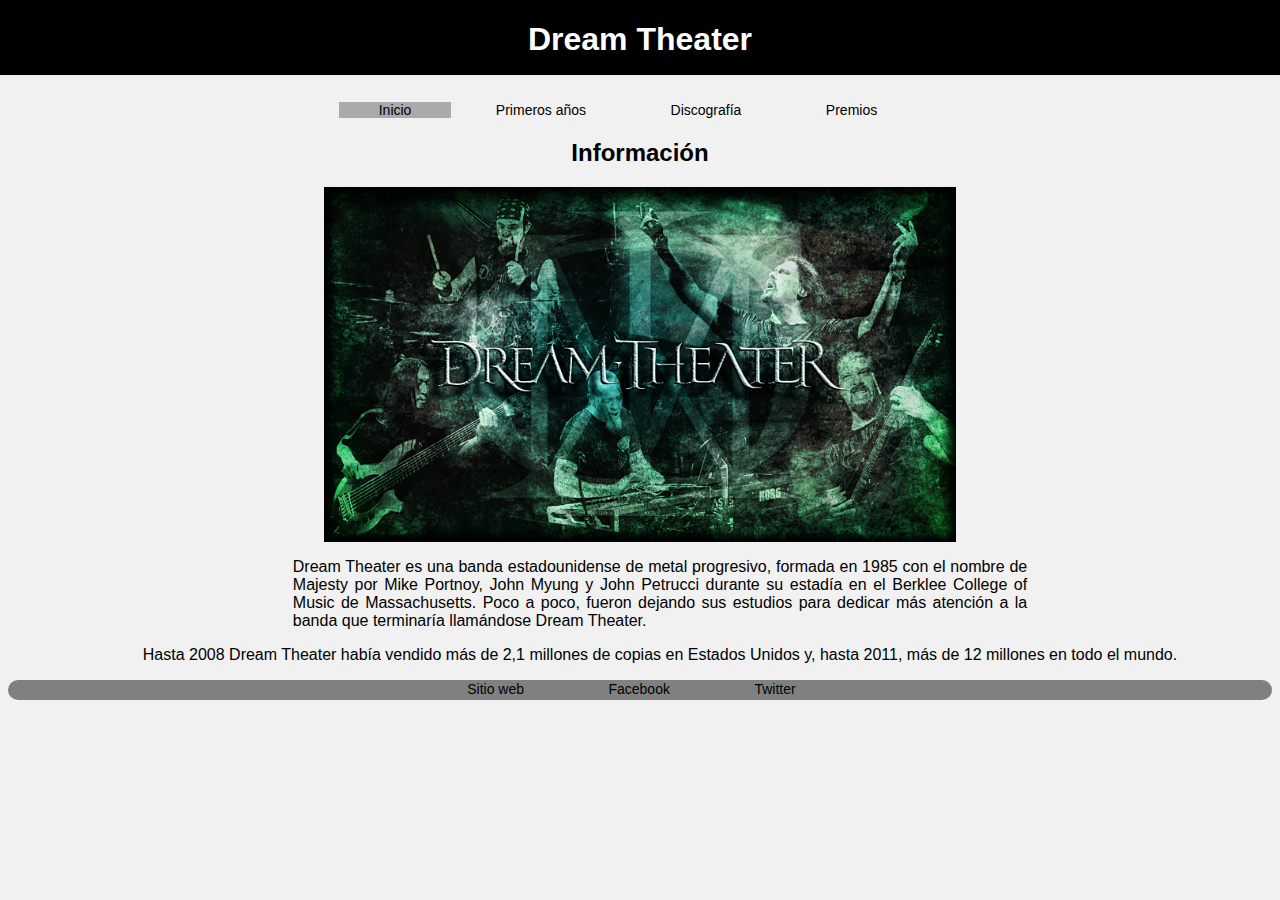
<file: Clase2/index.html>
<!DOCTYPE html>
<html lang="en">
  <head>
    <meta charset="UTF-8">
    <title>Martes</title>
    <link rel="stylesheet" href="css/style.css">
  </head>
  <body>
    <div class="cabecera">
      <h1>Dream Theater</h1> <!--SÓLO LOS TÍTULOS PRINCIPALES DEBEN IR CON H1. PARA ESO HAY MÁS Hs...-->
    </div>
    
    <div class="menuCentro">
      <ul>
        <li class="active"><a class="menu" href="index.html">Inicio</a></li>
        <li><a class="menu" href="historia.html">Primeros años</a></li>
        <li><a class="menu" href="discos.html">Discografía</a></li>
        <li><a class="menu" href="premios.html">Premios</a></li>
      </ul>
    </div>

    <div>
      <h2 class="informacionCentrado">Información</h2>
      <img class="img" src="img/DT.jpg" alt="Dream Theater">
      <ul>
        <p class="informacionJustificado">Dream Theater es una banda estadounidense de metal progresivo, formada en 1985 con el nombre de Majesty por Mike Portnoy, John Myung y John Petrucci durante su estadía en el Berklee College of Music de Massachusetts. Poco a poco, fueron dejando sus estudios para dedicar más atención a la banda que terminaría llamándose Dream Theater.</p>
        <p class="informacionCentrado">Hasta 2008 Dream Theater había vendido más de 2,1 millones de copias en Estados Unidos y, hasta 2011, más de 12 millones en todo el mundo.</p>
      </ul>
    </div>

    <div class = "footer">
      <ul class="footerMenu">
        <li><a class="menu" href="http://www.dreamtheater.net" target="blank">Sitio web</a></li>
        <li><a class="menu" href="https://www.facebook.com/dreamtheater/" target="blank">Facebook</a></li>
        <li><a class="menu" href="https://twitter.com/dreamtheaternet?lang=es" target="blank">Twitter</a></li>
      </ul>
    </div>
  </body>
</html>
</file>
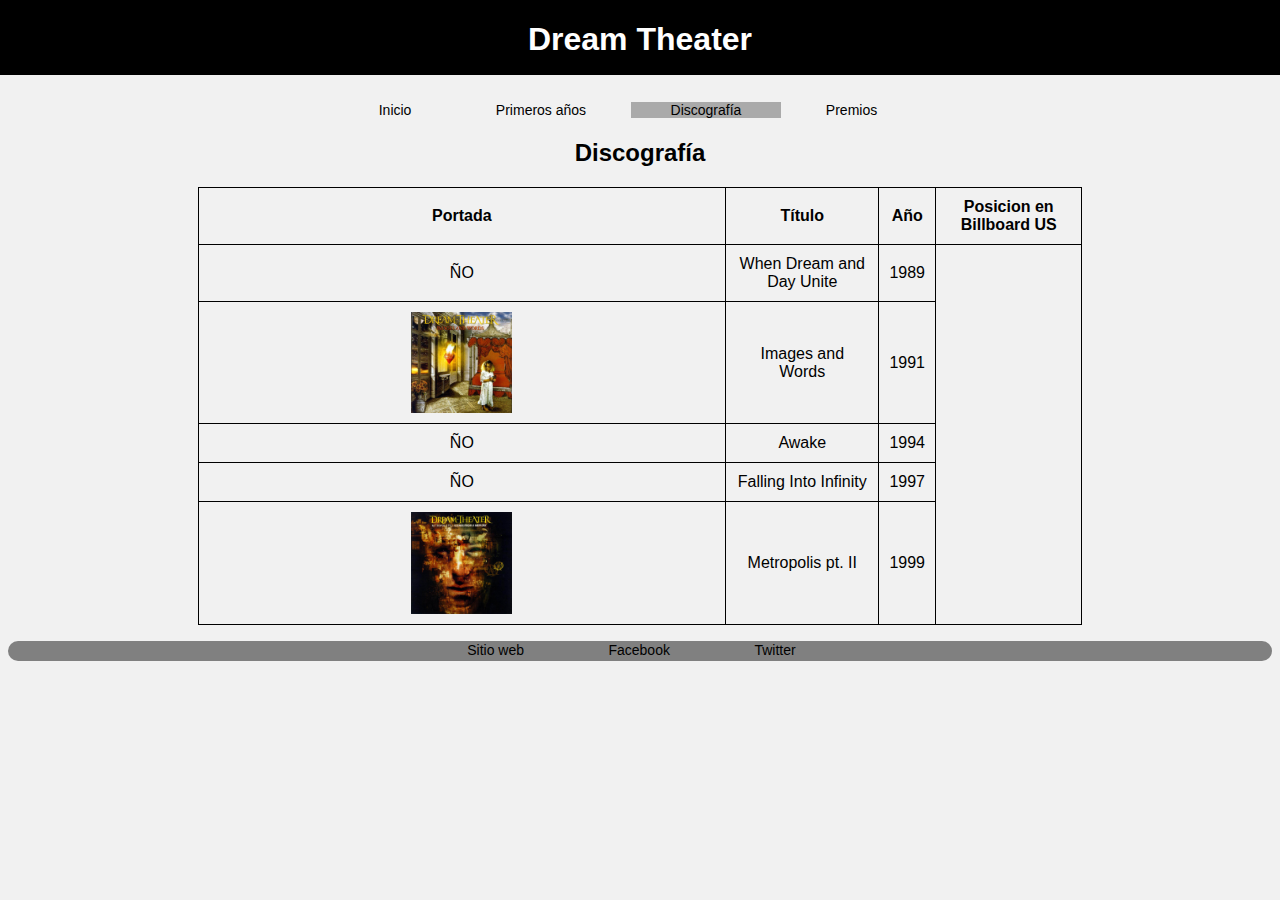
<file: Clase2/discos.html>
<!DOCTYPE html>
<html lang="en">
  <head>
    <meta charset="UTF-8">
    <title>Martes</title>
    <link rel="stylesheet" href="css/style.css">
  </head>
  <body>
    <div class="cabecera">
      <h1>Dream Theater</h1> <!--SÓLO LOS TÍTULOS PRINCIPALES DEBEN IR CON H1. PARA ESO HAY MÁS Hs...-->
    </div>
    
    <div class="menuCentro">
      <ul>
        <li><a class="menu" href="index.html">Inicio</a></li>
        <li><a class="menu" href="historia.html">Primeros años</a></li>
        <li class="active"><a class="menu" href="discos.html">Discografía</a></li>
        <li><a class="menu" href="premios.html">Premios</a></li>
      </ul>
    </div>
    <div>
      <h2 class="informacionCentrado">Discografía</h2>
    </div>
    
    <div class="centrarTabla">
      <table>
        <tr>
          <th>Portada</th>
          <th>Título</th>
          <th>Año</th>
          <th>Posicion en Billboard US</th>
        </tr>
        <tr>
          <td>ÑO</td>
          <td>When Dream and Day Unite</td>
          <td>1989</td>
        </tr>
        <tr>
          <td><img src="img/IaW.jpg" alt="Dream Theater" style="width: 20%; height: 20%;"></td>
          <td>Images and Words</td>
          <td>1991</td>
        </tr>
        <tr>
          <td>ÑO</td>
          <td>Awake</td>
          <td>1994</td>
        </tr>
        <tr>
          <td>ÑO</td>
          <td>Falling Into Infinity</td>
          <td>1997</td>
        </tr>
        <tr>
          <td><img src="img/MP2.jpg" alt="Dream Theater" style="width: 20%; height: 20%;"></td>
          <td>Metropolis pt. II</td>
          <td>1999</td>
        </tr>
      </table>
    </div>

    <div class = "footer">
      <ul class="footerMenu">
        <li><a class="menu" href="http://www.dreamtheater.net" target="blank">Sitio web</a></li>
        <li><a class="menu" href="https://www.facebook.com/dreamtheater/" target="blank">Facebook</a></li>
        <li><a class="menu" href="https://twitter.com/dreamtheaternet?lang=es" target="blank">Twitter</a></li>
      </ul>
    </div>
  </body>
</html>
</file>
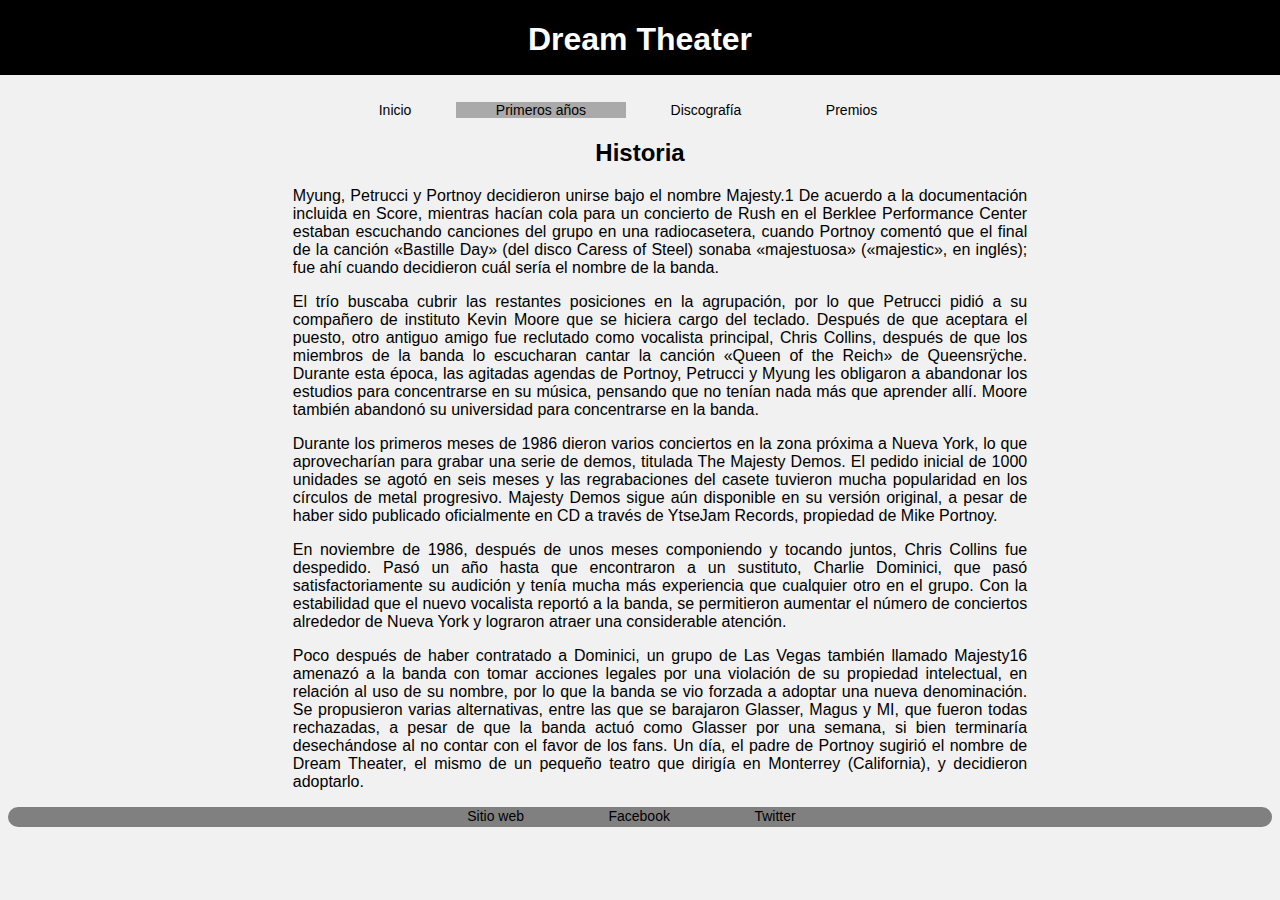
<file: Clase2/historia.html>
<!DOCTYPE html>
<html lang="en">
  <head>
    <meta charset="UTF-8">
    <title>Martes</title>
    <link rel="stylesheet" href="css/style.css">
  </head>
  <body>
    <div class="cabecera">
      <h1>Dream Theater</h1> <!--SÓLO LOS TÍTULOS PRINCIPALES DEBEN IR CON H1. PARA ESO HAY MÁS Hs...-->
    </div>
    
    <div class="menuCentro">
      <ul>
        <li><a class="menu" href="index.html">Inicio</a></li>
        <li class="active"><a class="menu" href="historia.html">Primeros años</a></li>
        <li><a class="menu" href="discos.html">Discografía</a></li>
        <li><a class="menu" href="premios.html">Premios</a></li>
      </ul>
    </div>
    <div>
      <h2 class="informacionCentrado">Historia</h2>
      <ul>
        <p class="historiaJustificado">Myung, Petrucci y Portnoy decidieron unirse bajo el nombre Majesty.1 De acuerdo a la documentación incluida en Score, mientras hacían cola para un concierto de Rush en el Berklee Performance Center estaban escuchando canciones del grupo en una radiocasetera, cuando Portnoy comentó que el final de la canción «Bastille Day» (del disco Caress of Steel) sonaba «majestuosa» («majestic», en inglés); fue ahí cuando decidieron cuál sería el nombre de la banda.</p>
        <p class="historiaJustificado">El trío buscaba cubrir las restantes posiciones en la agrupación, por lo que Petrucci pidió a su compañero de instituto Kevin Moore que se hiciera cargo del teclado. Después de que aceptara el puesto, otro antiguo amigo fue reclutado como vocalista principal, Chris Collins, después de que los miembros de la banda lo escucharan cantar la canción «Queen of the Reich» de Queensrÿche. Durante esta época, las agitadas agendas de Portnoy, Petrucci y Myung les obligaron a abandonar los estudios para concentrarse en su música, pensando que no tenían nada más que aprender allí. Moore también abandonó su universidad para concentrarse en la banda.</p>
        <p class="historiaJustificado">Durante los primeros meses de 1986 dieron varios conciertos en la zona próxima a Nueva York, lo que aprovecharían para grabar una serie de demos, titulada The Majesty Demos. El pedido inicial de 1000 unidades se agotó en seis meses y las regrabaciones del casete tuvieron mucha popularidad en los círculos de metal progresivo. Majesty Demos sigue aún disponible en su versión original, a pesar de haber sido publicado oficialmente en CD a través de YtseJam Records, propiedad de Mike Portnoy.</p>
        <p class="historiaJustificado">En noviembre de 1986, después de unos meses componiendo y tocando juntos, Chris Collins fue despedido. Pasó un año hasta que encontraron a un sustituto, Charlie Dominici, que pasó satisfactoriamente su audición y tenía mucha más experiencia que cualquier otro en el grupo. Con la estabilidad que el nuevo vocalista reportó a la banda, se permitieron aumentar el número de conciertos alrededor de Nueva York y lograron atraer una considerable atención.</p>
        <p class="historiaJustificado">Poco después de haber contratado a Dominici, un grupo de Las Vegas también llamado Majesty16 amenazó a la banda con tomar acciones legales por una violación de su propiedad intelectual, en relación al uso de su nombre, por lo que la banda se vio forzada a adoptar una nueva denominación. Se propusieron varias alternativas, entre las que se barajaron Glasser, Magus y MI, que fueron todas rechazadas, a pesar de que la banda actuó como Glasser por una semana, si bien terminaría desechándose al no contar con el favor de los fans. Un día, el padre de Portnoy sugirió el nombre de Dream Theater, el mismo de un pequeño teatro que dirigía en Monterrey (California), y decidieron adoptarlo.</p>
        
      </ul>
    </div>
    <div class = "footer">
      <ul class="footerMenu">
        <li><a class="menu" href="http://www.dreamtheater.net" target="blank">Sitio web</a></li>
        <li><a class="menu" href="https://www.facebook.com/dreamtheater/" target="blank">Facebook</a></li>
        <li><a class="menu" href="https://twitter.com/dreamtheaternet?lang=es" target="blank">Twitter</a></li>
      </ul>
    </div>
  </body>
</html>
</file>
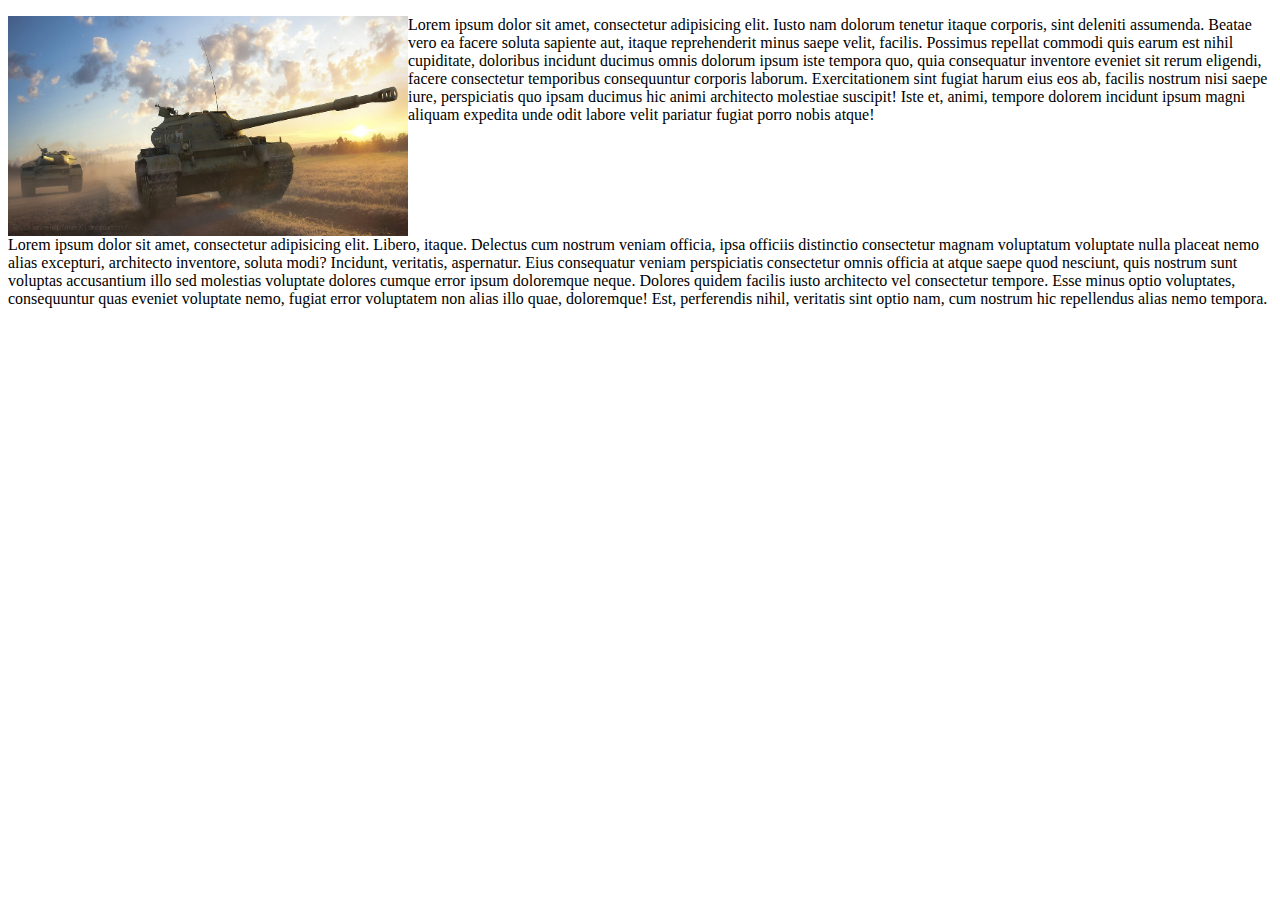
<file: Clase3/mas_cajas.html>
<!DOCTYPE html>
<html>
<head>
	<title></title>
	<link rel="stylesheet" type="text/css" href="css/pos.css">
</head>
<body>
	<img src="img/is7.jpg">
	<p>Lorem ipsum dolor sit amet, consectetur adipisicing elit. Iusto nam dolorum tenetur itaque corporis, sint deleniti assumenda. Beatae vero ea facere soluta sapiente aut, itaque reprehenderit minus saepe velit, facilis. Possimus repellat commodi quis earum est nihil cupiditate, doloribus incidunt ducimus omnis dolorum ipsum iste tempora quo, quia consequatur inventore eveniet sit rerum eligendi, facere consectetur temporibus consequuntur corporis laborum. Exercitationem sint fugiat harum eius eos ab, facilis nostrum nisi saepe iure, perspiciatis quo ipsam ducimus hic animi architecto molestiae suscipit! Iste et, animi, tempore dolorem incidunt ipsum magni aliquam expedita unde odit labore velit pariatur fugiat porro nobis atque!</p>

	<p class="clear">Lorem ipsum dolor sit amet, consectetur adipisicing elit. Libero, itaque. Delectus cum nostrum veniam officia, ipsa officiis distinctio consectetur magnam voluptatum voluptate nulla placeat nemo alias excepturi, architecto inventore, soluta modi? Incidunt, veritatis, aspernatur. Eius consequatur veniam perspiciatis consectetur omnis officia at atque saepe quod nesciunt, quis nostrum sunt voluptas accusantium illo sed molestias voluptate dolores cumque error ipsum doloremque neque. Dolores quidem facilis iusto architecto vel consectetur tempore. Esse minus optio voluptates, consequuntur quas eveniet voluptate nemo, fugiat error voluptatem non alias illo quae, doloremque! Est, perferendis nihil, veritatis sint optio nam, cum nostrum hic repellendus alias nemo tempora.</p>

</body>
</html>
</file>
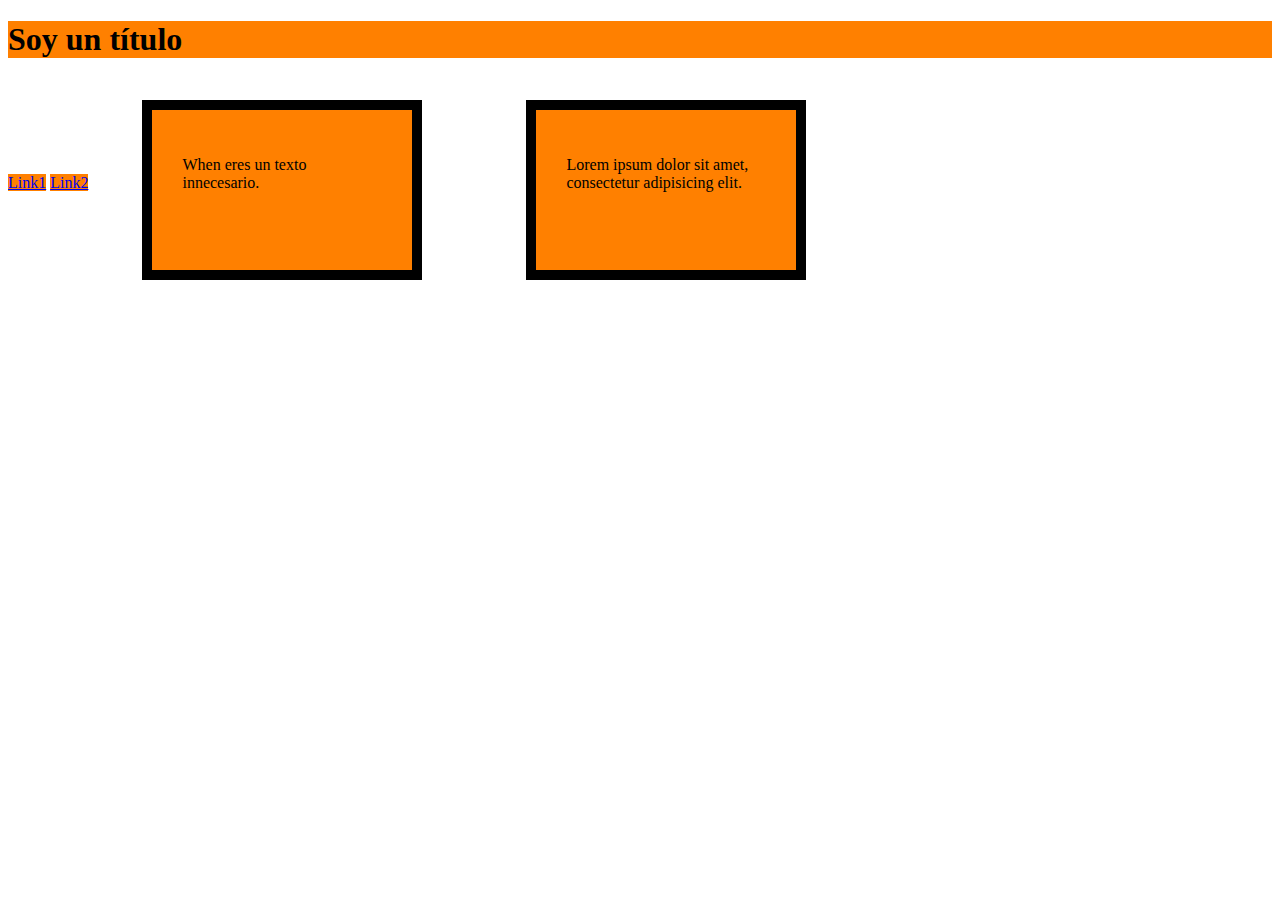
<file: Clase3/modelo_de_cajas.html>
<!DOCTYPE html>
<html>
<head>
	<meta charset="utf-8">
	<title>Modelo de cajas</title>
	<link rel="stylesheet" type="text/css" href="css/estiloCaja.css">
</head>
<body>
	<h1>Soy un título</h1>
	<!--Elemento de línea-->
	<a href="#">Link1</a>
	<a href="#">Link2</a>
	<!--Elementos de bloque-->
	<div>
		<p>When eres un texto innecesario.</p>
	</div>
	<div>
		<p>Lorem ipsum dolor sit amet, consectetur adipisicing elit.</p>
	</div>
</body>
</html>
</file>
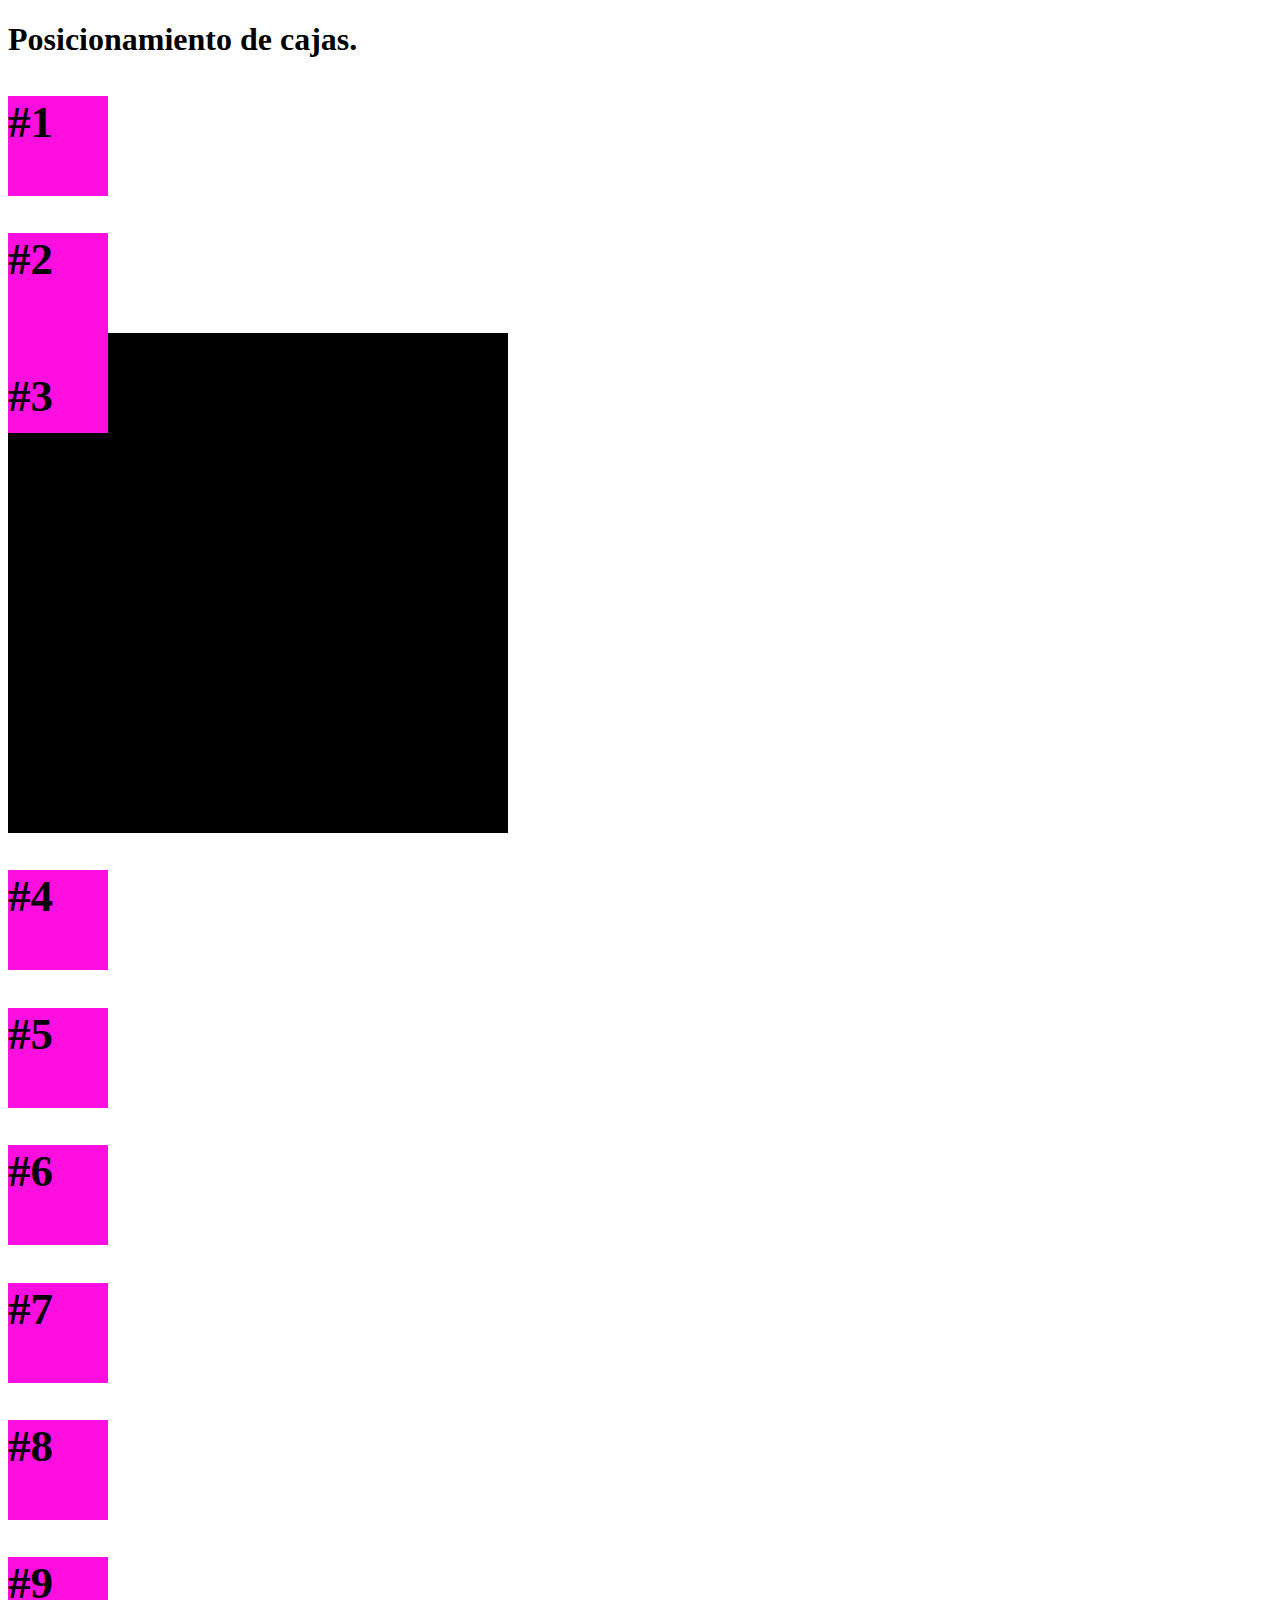
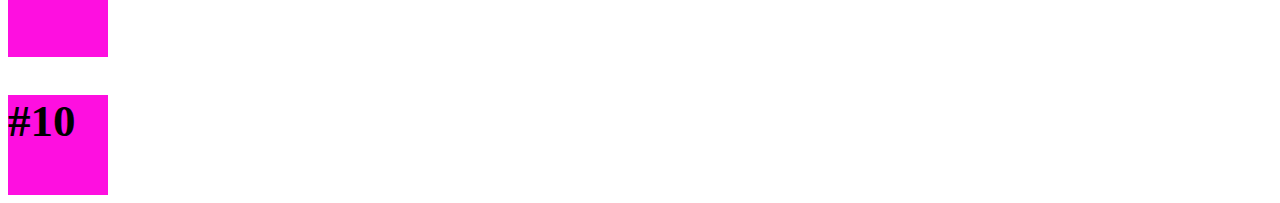
<file: Clase3/posicionamiento_de_caja.html>
<!DOCTYPE html>
<html>
<head>
	<meta charset="utf-8">
	<title>Posicionamiento de cajas</title>
	<link rel="stylesheet" type="text/css" href="css/pos.css">
</head>
<body>
	<h1>Posicionamiento de cajas.</h1>
	<div>
		<h2>#1</h2>
	</div>
	<div>
		<h2>#2</h2>
	</div>
	<div class="cajaPadre">
		<div class="caja">
			<h2>#3</h2>
		</div>
	</div>
	<div>
		<h2>#4</h2>
	</div>
	<div>
		<h2>#5</h2>
	</div>
	<div>
		<h2>#6</h2>
	</div>
	<div>
		<h2>#7</h2>
	</div>
	<div>
		<h2>#8</h2>
	</div>
	<div>
		<h2>#9</h2>
	</div>
	<div>
		<h2>#10</h2>
	</div>
</body>
</html>
</file>
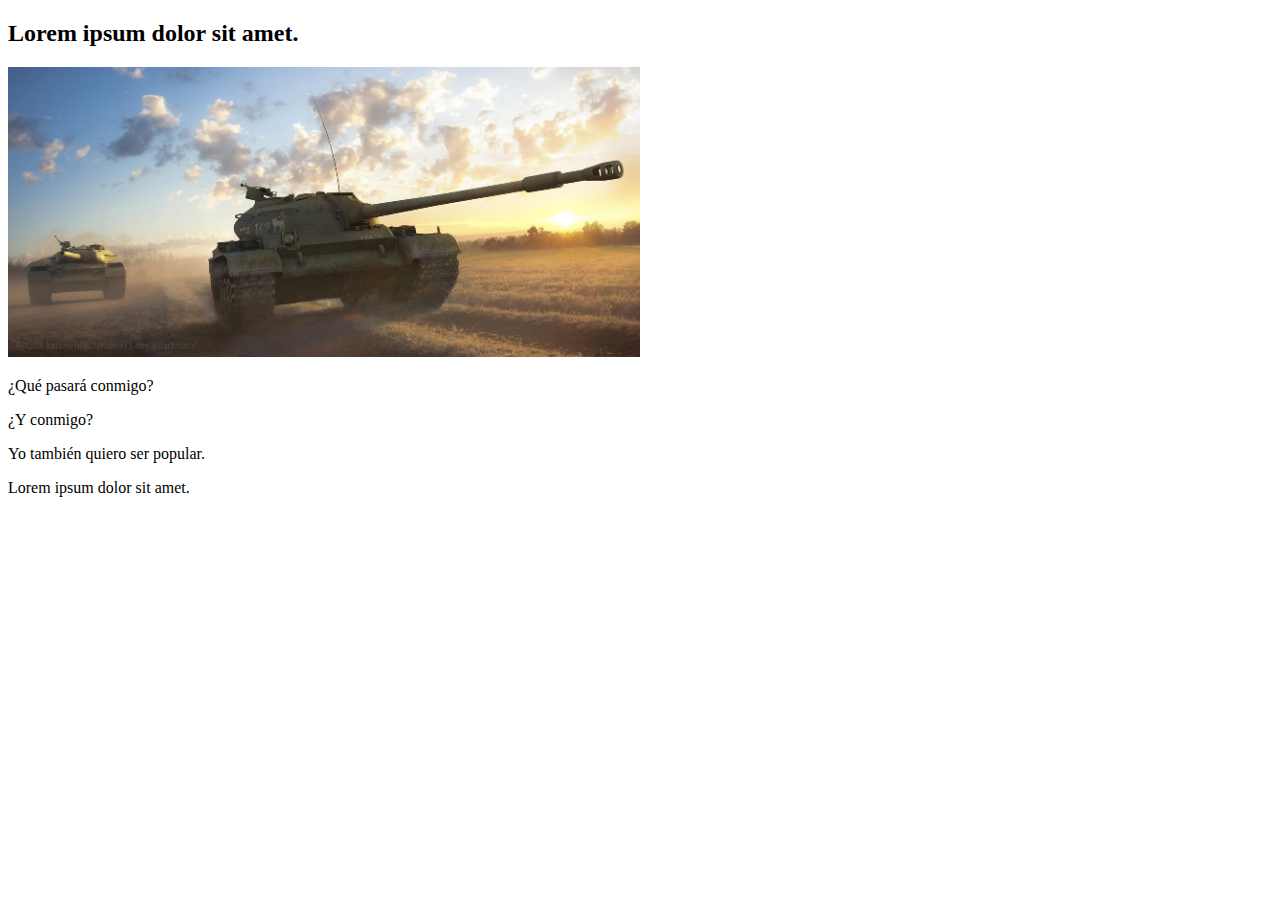
<file: Clase3/selectores_plus.html>
<!DOCTYPE html>
<html>
<head>
	<meta charset="utf-8">
	<title>Selectores más avanzados</title>
	<style>
		div > h2 {
			background-color: gray;
		}
		div + p{
			Hace que se intercale la instrucción de abajo entre los elementos segun el "+"
			background-color: gray;
		}

		img{
			width: 50%;
			height: 50%;
		}
	</style>
</head>
<body>
		<h2>Lorem ipsum dolor sit amet.</h2>
		<img src="img/is7.jpg">	
	<div>
		<p>¿Qué pasará conmigo?</p>
	</div>
	<p>¿Y conmigo?</p>
	<div>
		<p>Yo también quiero ser popular.</p>
	</div>
	<p>Lorem ipsum dolor sit amet.</p>
</body>
</html>
</file>
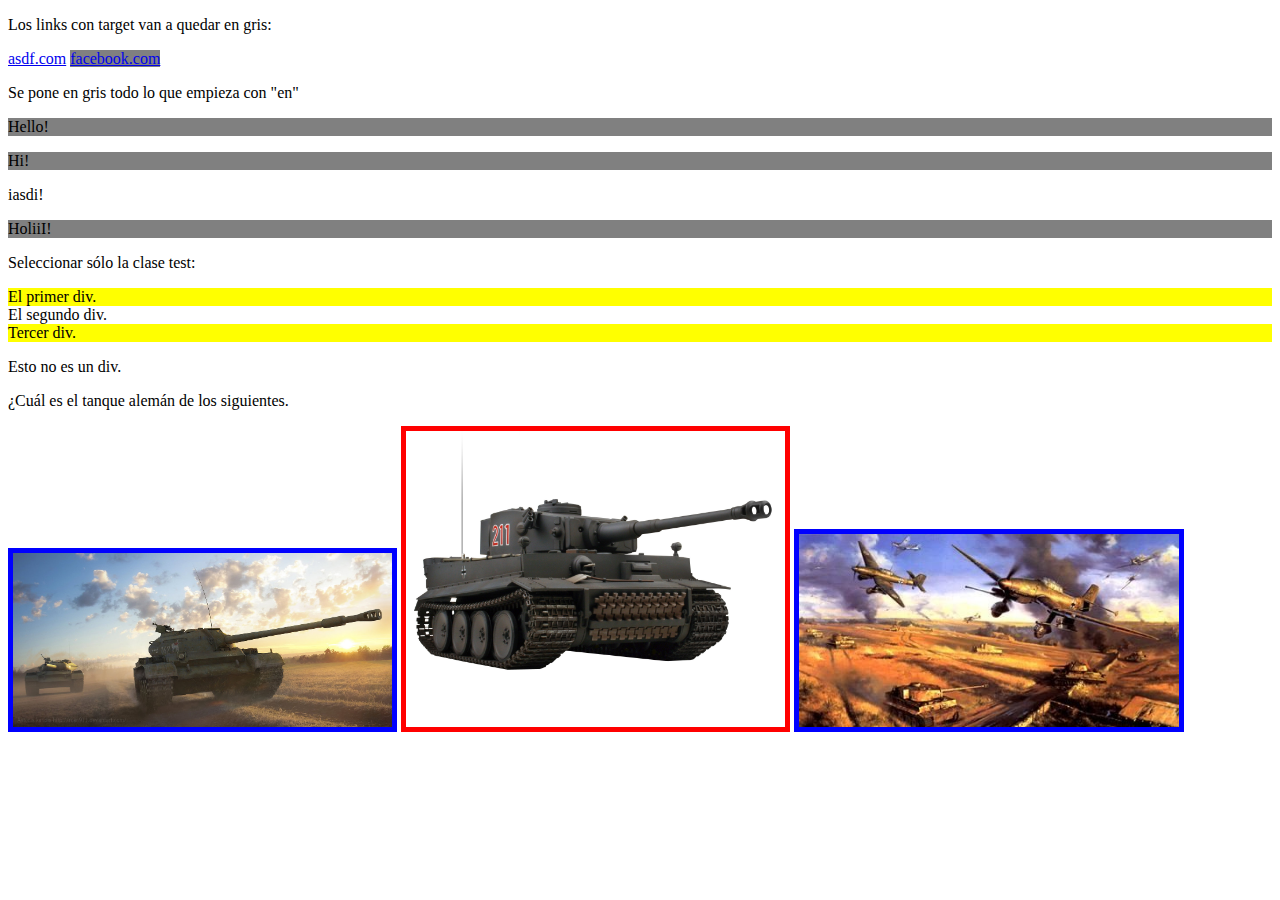
<file: Clase3/selectores_plus_plus.html>
<!DOCTYPE html>
<html>
<head>
	<meta charset="utf-8">
	<title>Selectores aún más avanzados</title>
	<style>
		a[target]{ /*Se aplica dobre todo lo que tenga la etiqueta target*/
			background-color: gray;
		}

    a[target=_blank]{ /*Para abrir la página en una nueva pestaña*/
      background-color: red;
    }

		img{
			width: 30%;
			height: 30%;
		}

    img[title~=alemán] { /*Sucederá a todo lo que contenga la palabra "alemán"*/
      border: 5px solid red;
    }

    img[title~=ruso] { /*Sucederá sobre todo lo que contenga la palabra "ruso*/
      border: 5px solid blue;
    }

    p[lang|=en]{ /*Sólo funciona cuando el valor está al inicio del valor del atributo*/
      background-color: gray;
    }

    div[class*=test]{ /*Sucederá sobre todo lo que contenga "test", aunque sea de "testarudo"*/
      background-color: #ffff00;
    }

	</style>
</head>
<body>
		<p>Los links con target van a quedar en gris:</p>
    <a href="http://www.asdf.com">asdf.com</a>
    <a href="http://www.facebook.com" target="blank">facebook.com</a>

    <p>Se pone en gris todo lo que empieza con "en"</p>
    <p lang="en">Hello!</p>
    <p lang="en-us">Hi!</p>
    <p lang="us">iasdi!</p>
    <p lang="en-gb">HoliiI!</p>

    <p>Seleccionar sólo la clase test:</p>
    <div class="first_test">El primer div.</div>
    <div class="second">El segundo div.</div>
    <div class="test">Tercer div.</div>
    <p class="test">Esto no es un div.</p>

    <p>¿Cuál es el tanque alemán de los siguientes.</p>
    <img src="img/is7.jpg" title="tanque pesado ruso">
    <img src="img/tiger.jpg" title="tanque pesado alemán">
    <img src="img/kursk.jpg" title="algo ruso">
</body>
</html>
</file>
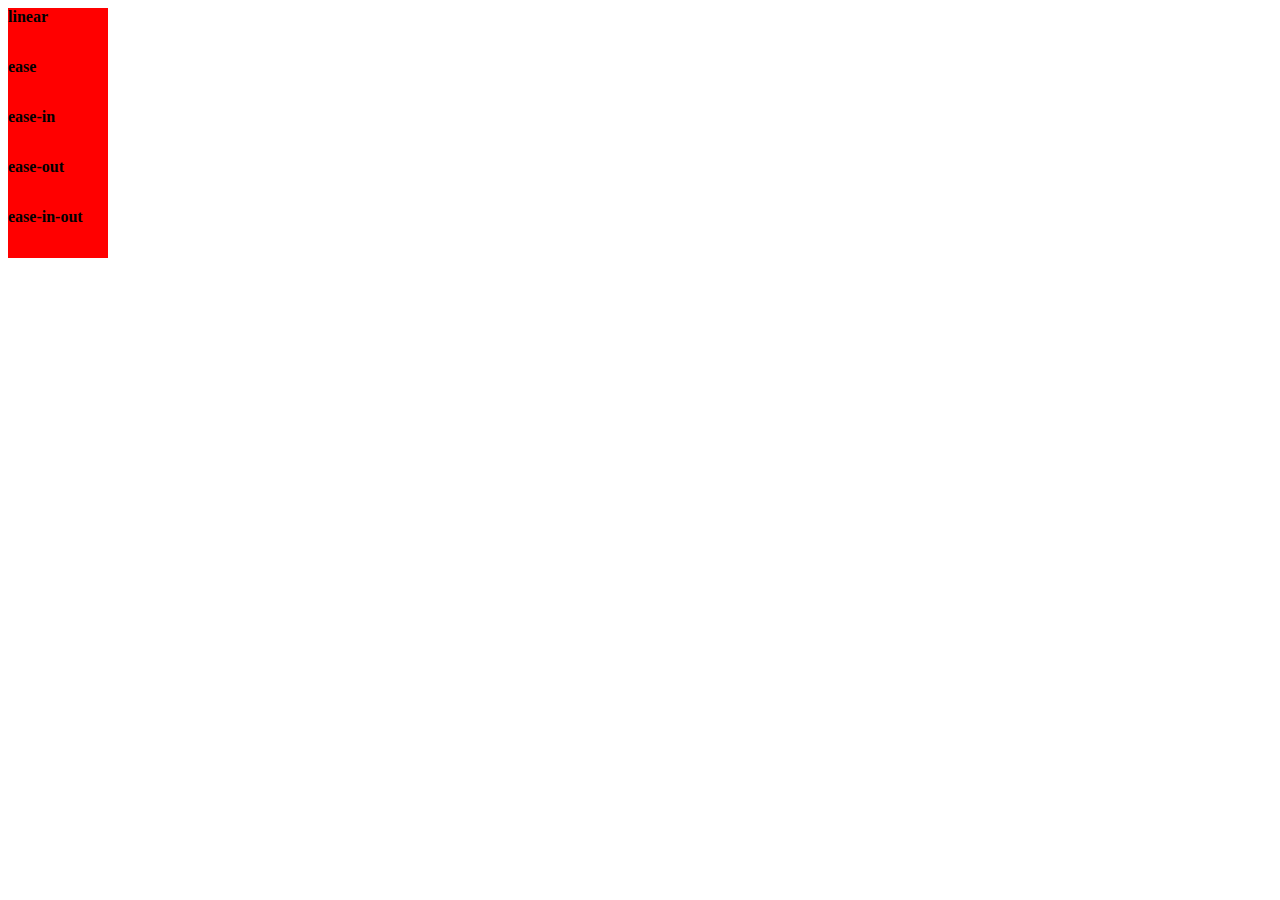
<file: Clase3/PackMigue/1/animacion3.html>
<!DOCTYPE html>
<html>
<head>
	<title>Diferentes movimientos</title>
	<link rel="stylesheet" type="text/css" href="css/anima3.css">
</head>
<body>
	<div id="div1">linear</div>
	<div id="div2">ease</div>
	<div id="div3">ease-in</div>
	<div id="div4">ease-out</div>
	<div id="div5">ease-in-out</div>
</body>
</html>
</file>
<file: Clase2/css/style.css>
h1{
	color:#ffffff;
	text-align: center;
}

body{
	background-color: #f1f1f1;
	font-family: Arial;
}

ul{
	list-style: none;
}

img{
	width: 50%;
	height: 50%;
	display: block; 
	margin-left: auto; 
	margin-right: auto;
}

a{
	text-decoration: none;
	color: rgba(0,0,0,0);
}

a:hover{
	color:#ccc;
}

li{
	display: inline;
}

li:hover a{
	background-color: #fff;
	color: #000;
}

li.active a{
	background-color: #aaa;
}

table, th, td{
	border: 1px solid black;
	border-collapse: collapse;	/*Une los bordes de las tablas.*/
}

th, td{
	padding: 10px;	/*espacio entre los bordes de celda y su contenido*/
}

.menuCentro{
	margin-top: 8%;
	bottom: 0px;
	display: block;
	margin-right: 0px;
	margin-left: 23%;
}

.footerMenu{
	position: static;
	display: block;
	margin-right: 0px;
	margin-left: 30%;
	margin-bottom: 0px;
}

.informacionJustificado{
	width: 60%;
	text-align: justify;
	margin-left: auto;
    margin-right: auto;
}

.historiaJustificado{
	width: 60%;
	text-align: justify;
	margin-left: auto;
    margin-right: auto;
}

.informacionCentrado{
	text-align: center;
}

.cabecera{
	width: 100%;
	height: 75px;
	background-color: #000000;
	position: absolute;
	top: 0px;
	bottom: 0px;
	right: 0px;
	left: 0px;
}

.menu{
	display: inline-block;
	color: #000;
	text-align: center;
	padding-left: 40px;
	padding-right: 40px;
	margin-left: 0px;
	margin-right: 
	background: black;
	font-size: 14px;
}

.noMostrar{
	display: none;
}

.footer{
	height: 20px;
	background-color: gray;
	border-radius: 50px;
}

.centrarTabla{
	margin-left: 15%;
	text-align: center;
	width: 70%;
	
}
</file>
<file: Clase3/css/pos.css>
div {
	width: 100px;
	height: 100px;
	background-color: #fe0fe0;
	font-size: 30px;
	/*float: left; Mueve todos los elementos hacia el lugar especificado de la pantalla*/
}

.cajaPadre{
	width: 500px;
	height: 500px;
	background-color: #000000;
	position: relative;
}
.caja{
	/*position: static; Se pone por defecto, por eso casi nunca se escribe*/
	/*position: relative; Se hacen los cambios a partir del punto donde se manda llamar*/
	/*position: fixed; Se queda estáticos los elementos sin importar los scrolleos*/
	position: absolute;
	top: 0px;
	bottom: 0px;
	right: 0px;
	left: 0px;
}

img{
	width: 400px;
	height: 220px;
	float: left; /*Logra que la imagen se vuelva como un elemento de línea.*/
}

.clear{
	clear: both; /*Quita las propiedades de float sólo por este párrafo*/
}
</file>
<file: Clase3/css/estiloCaja.css>
h1, div, p, a{
	background: #ff8000;
}

div{
	width: 200px;
	height: 100px;
	/*Margen externo "margin*/
	margin: 20px 50px;
	/*margen interno*/
	padding: 30px;
	/*El margen*/
	border: 10px solid #000000;
	display: inline-block;
}
</file>
<file: Clase3/PackMigue/1/css/anima3.css>
div {
    width: 100px;
    height: 50px;
    background-color: red;
    font-weight: bold;
    position: relative;
    -webkit-animation: mymove 5s infinite; /* Chrome, Safari, Opera */
    animation: mymove 5s infinite;
}

/* Chrome, Safari, Opera */
#div1 {-webkit-animation-timing-function: linear;}
#div2 {-webkit-animation-timing-function: ease;}
#div3 {-webkit-animation-timing-function: ease-in;}
#div4 {-webkit-animation-timing-function: ease-out;}
#div5 {-webkit-animation-timing-function: ease-in-out;}

/* Standard syntax */
#div1 {animation-timing-function: linear;}
#div2 {animation-timing-function: ease;}
#div3 {animation-timing-function: ease-in;}
#div4 {animation-timing-function: ease-out;}
#div5 {animation-timing-function: ease-in-out;}

/* Chrome, Safari, Opera */
@-webkit-keyframes mymove {
    from {left: 0px;}
    to {left: 300px;}
}

/* Standard syntax */
@keyframes mymove {
    from {left: 0px;}
    to {left: 300px;}
}
</file>
